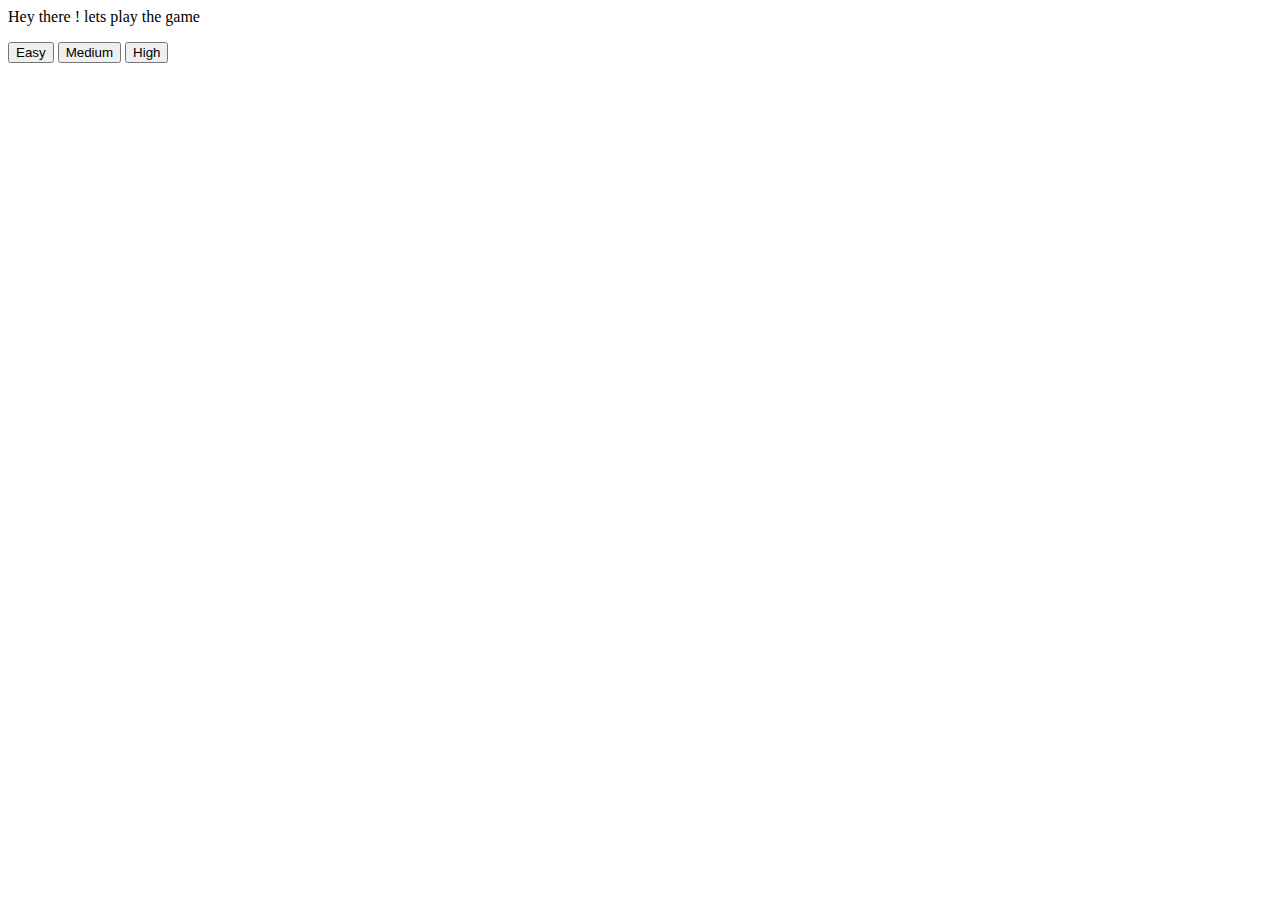
<file: index.html>
<html>
    <head>
        
        <link rel="stylesheet" href="styles.css">
        

    </head>
    <body>
        <div>
            <p>
                Hey there ! lets play the game
            </p>
        </div>
        <div id="choice">
            <input type="button" onclick="setDifficulty(20)" name="Low" value="Easy">
            <input type="button" onclick="setDifficulty(42)" name="Medium" value="Medium">
            <input type="button" onclick="setDifficulty(100)" name="High" value="High">
        </div>
        <div class = "boxes" id = "demo">
        </div>

        <div id = "result">
        </div>

        <script src="script.js"> </script>
</body>

</html>
</file>
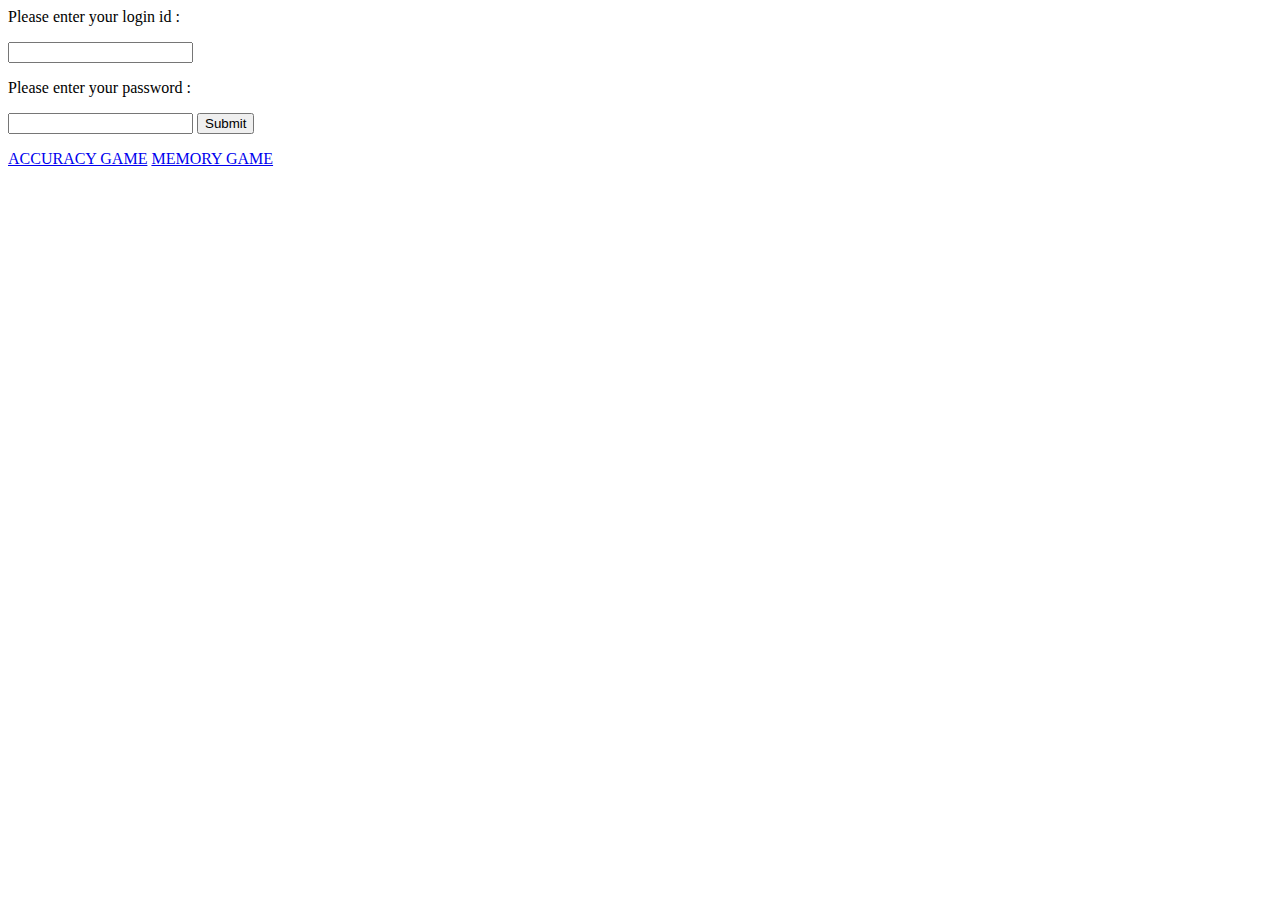
<file: login.html>
<Html>
    <head>
        <script src="loginscript.js"></script>
    </head>
    
    <body>
        <div id ="credentials">
            <p >Please enter your login id : </p><input id ="username" type="text" onchange="onModify()">
            <p >Please enter your password : </p><input  id = "password" type="password" onchange="onModify()">
            <button onclick="submit()">Submit</button>
        <p id = "loginResult"></p>
        </div>

        <div id = "gamePortal">
            <a href="http://localhost:5501/index.html">ACCURACY GAME</a>
            <a href="http://localhost:5501/memoryGamehtml">MEMORY GAME</a>
        </div>
        
    </body>
</Html>
</file>
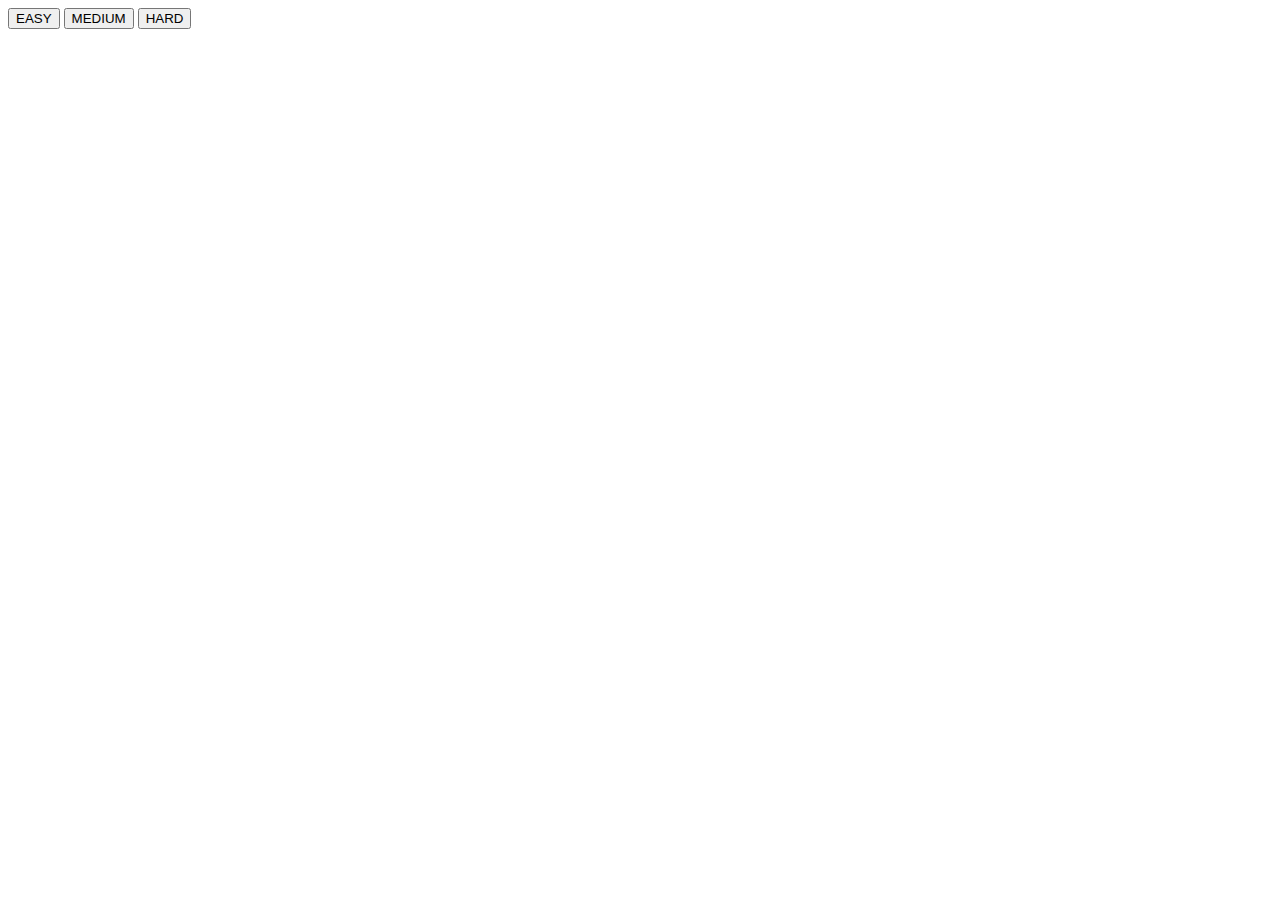
<file: memoryGame.html>
<html>
    <head>
        <link rel="stylesheet" href="memoryGame.css">
    </head>
    <body>

        <div class="choices" id="inputChoice">
            <input type="button" value="EASY" id="buttonEasy" onclick="setGame(10)">
            <input type="button" value="MEDIUM" id="buttonMid" onclick="setGame(20)">
            <input type="button" value="HARD" id="buttonDiff" onclick="setGame(30)">
        </div>

        <div id="gameBox" class="gameBox">

        </div>

        <div id="result">
            
        </div>

        <script src="memoryGame.js"></script>
    </body>
</html>
</file>
<file: styles.css>
.boxes{
    border: 1px solid black;
    display:  none;
    width: 900px;
    height: 800px;
    margin-left: 25%;
}

.row{
    height:  100px;
}

.box{
    background-color: red;
    float: left;
}

.boxEasy{
    width: 180px;
    height: 200px;
}

.boxMed{
    width: 150px;
    height: 114.25px;
}

.boxHigh{
    width: 90px;
    height: 80px;
}

#result{    
    margin: 20px;
    font-size: 25px;
    text-align: center;
}
</file>
<file: memoryGame.css>
.gameBox {
    max-width: 50%;
    margin: auto;
    height : 300px;
    padding-bottom: 50px;
}

.box{
    width: 29%;
    float : left;
    height: 100px;
    border: 1px solid black;
    text-align: center;
    font-size: medium;
    font-weight:600;
}

.numbers {
    display: none;
}

#result{
    text-align: center;
    max-width: 50%;
    margin: auto;
    padding-top: 50px;
}
</file>
